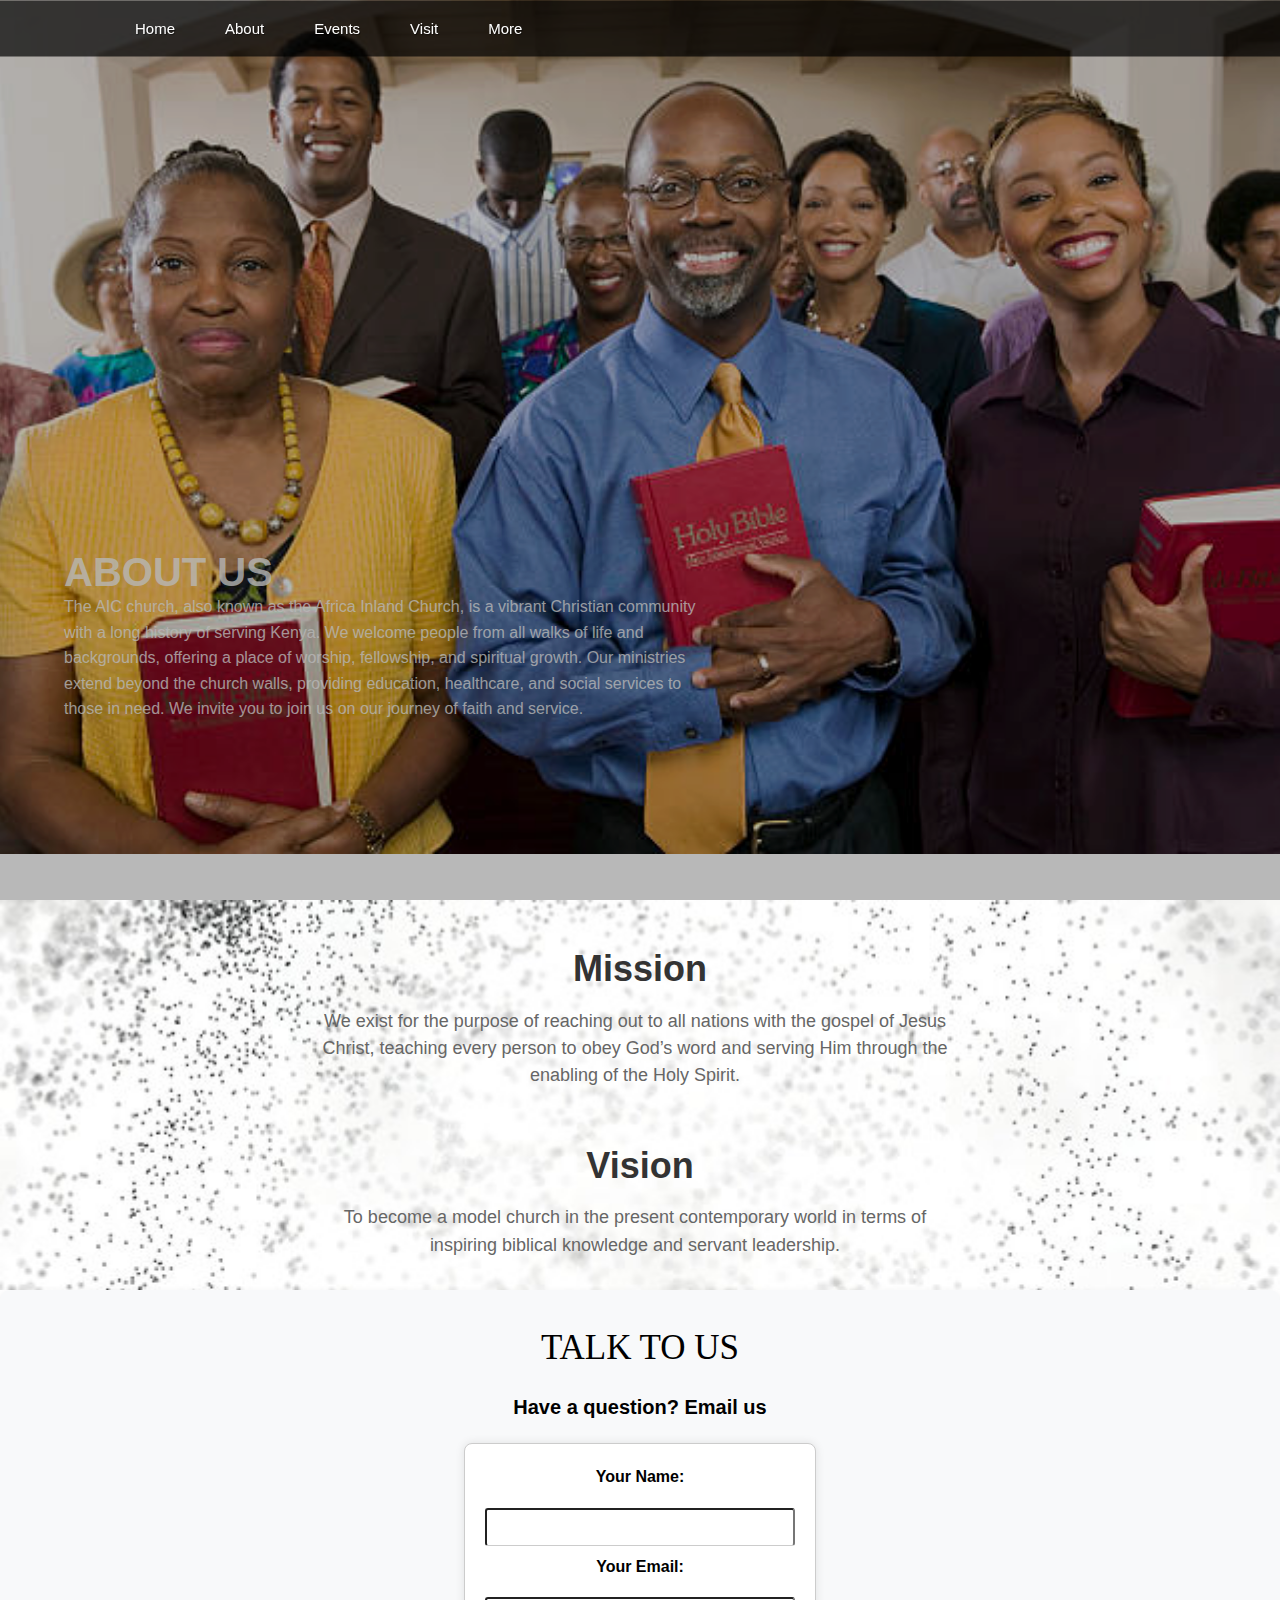
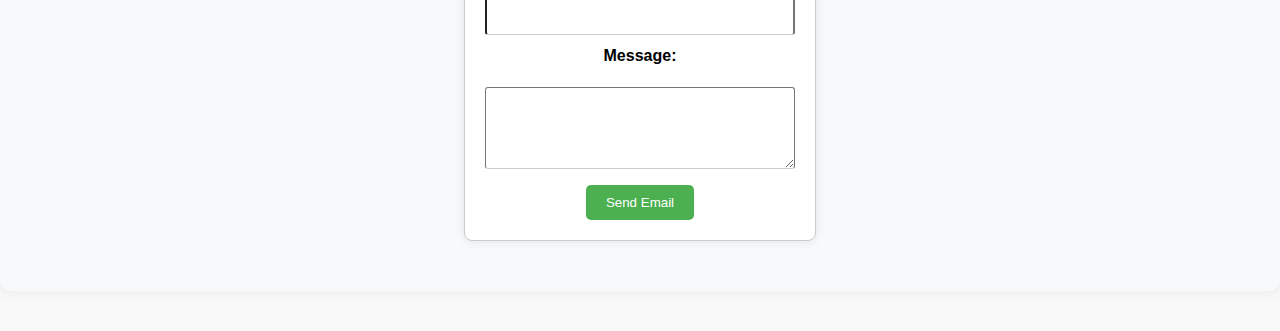
<file: about.html>
<!doctype html>
<html lang="en">
<head>
  <meta charset="UTF-8">
  <meta name="viewport"
        content="width=device-width, user-scalable=no, initial-scale=1.0, maximum-scale=1.0, minimum-scale=1.0">
  <meta http-equiv="X-UA-Compatible" content="ie=edge">
  <link rel="stylesheet" href="/css/style.css">
  <title>About Us</title>
</head>
<body>
<header style="padding: 0 0 0 0">
  <nav class="navigation">
    <ul>
      <li><a href="index.html">Home</a></li>
      <li><a href="about.html">About</a></li>
      <li><a href="events.html">Events</a></li>
      <li><a href="visit.html">Visit</a></li>
      <li class="dropdown">
        <a href="#" class="dropbtn">More</a>
        <div class="dropdown-content">
          <a href="ministries.html">Ministries</a>
          <a href="sermons.html">Sermons</a>
        </div>
      </li>
    </ul>
  </nav>

   <!--..........................................PHOTOS DIV.......................................................-->
  <div class="slideshow-container">
  <div class="text">
    <h2>ABOUT US</h2>
    <p>The AIC church, also known as the Africa Inland Church,
      is a vibrant Christian community with a long history of serving Kenya.
      We welcome people from all walks of life and backgrounds, offering a place of worship,
      fellowship, and spiritual growth. Our ministries extend beyond the church walls,
      providing education, healthcare, and social services to those in need.
      We invite you to join us on our journey of faith and service.</p>
  </div>
  <div id="slideshow">
        <div class="slide-wrapper">
            <div class="slide" id="slide1">
              <img src="img/carousel-1.jpg" alt="">
            </div>
            <div class="slide" id="slide2">
              <img src="img/carousel-2.jpg" alt="">
            </div>
            <div class="slide" id="slide3">
              <img src="img/carousel-3.jpg" alt="">
            </div>
        </div>
    </div>
  </div>
  </header>
<main>
<!--....................................................MISSION AND VISION.................................................-->
<section class="about-us" style="background-image: url('img/whitebg.jpg');background-repeat: no-repeat;background-size: cover">
  <div class="mission">
    <h2 class="mission-heading">Mission</h2>
    <p class="content">We exist for the purpose of reaching out to all nations with the gospel of Jesus Christ,
      teaching every person to obey God’s word and serving Him through the enabling of the Holy Spirit.</p>
  </div>
  <div class="vision">
    <h2 class="vision-heading">Vision</h2>
    <p class="content">To become a model church in the present contemporary world in terms of inspiring biblical knowledge and servant leadership.</p>
  </div>
</section>





<!--..........................................FORM DIV..................................................................-->

  <section class="contact">
  <p style="text-align: center;font-family: 'Segoe UI Black';font-size: 35px">
    TALK TO US <br>
    <h4 style="text-align: center"> Have a question? Email us</h4>

  <form
  action="https://formspree.io/f/mpzvbenv"
  method="POST">
    <div id="contact-form">
      <form id="email-form">
        <label for="name">Your Name:</label>
        <input type="text" id="name" name="name" required>
        <label for="email">Your Email:</label>
        <input type="email" id="email" name="email" required>
        <label for="message">Message:</label>
        <textarea id="message" name="message" rows="4" required></textarea>
        <button type="submit">Send Email</button>
        <div id="success-message" style="display: none;"></div>

    </form>
    </div>
    </form>
</section>
  <footer>
  </footer>
  </main>


<script src="/js/app.js"></script>
</body>
</html>

<script src="https://formspree.io/js/formbutton-v1.min.js" defer></script>
<script>
  window.formbutton=window.formbutton||function(){(formbutton.q=formbutton.q||[]).push(arguments)};
  formbutton("create", {
    action: "https://formspree.io/f/mpzvbenv",
    title: "How can we help?",
    fields: [
      {
        type: "email",
        label: "Email:",
        name: "email",
        required: true,
        placeholder: "your@email.com"
      },
      {
        type: "textarea",
        label: "Message:",
        name: "message",
        placeholder: "What's on your mind?",
      },
      { type: "submit" }
    ],
    styles: {
      title: {
        backgroundColor: "gray"
      },
      button: {
        backgroundColor: "gray"
      }
    }
  });
</script>
</file>
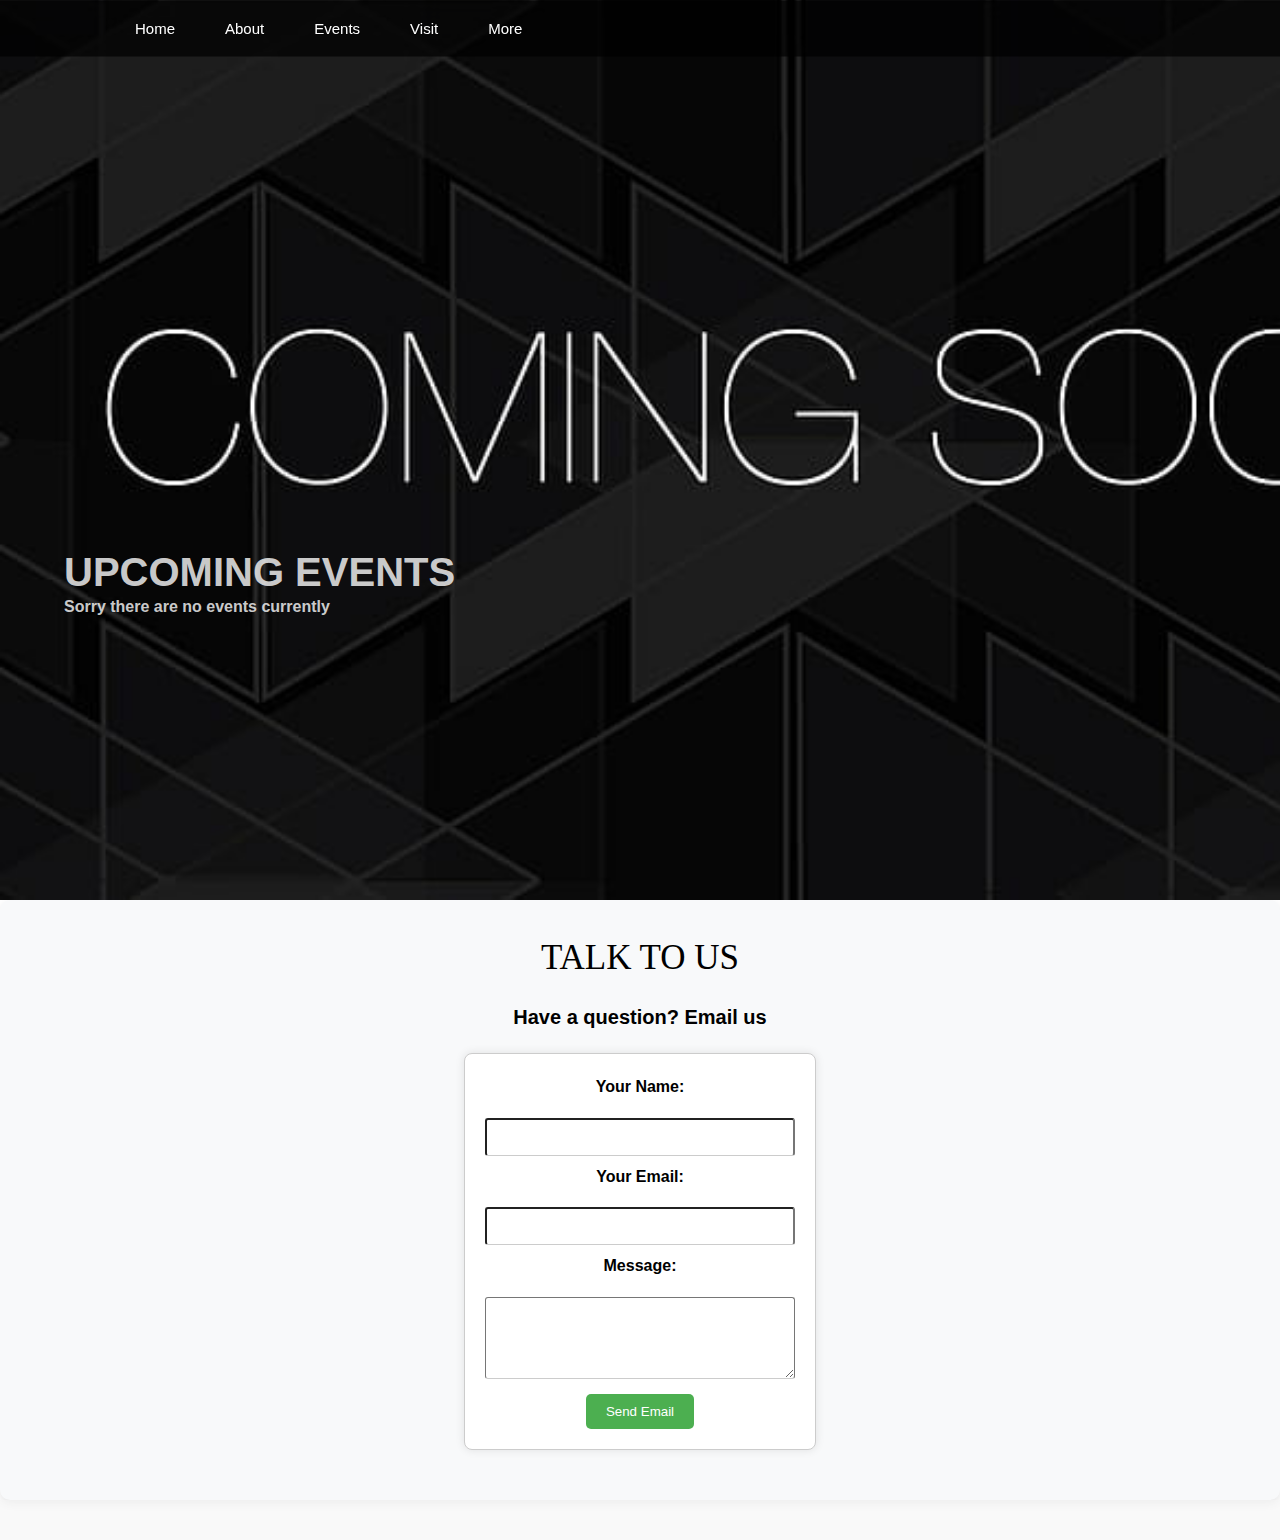
<file: events.html>
<!doctype html>
<html lang="en">
<head>
  <meta charset="UTF-8">
  <meta name="viewport"
        content="width=device-width, user-scalable=no, initial-scale=1.0, maximum-scale=1.0, minimum-scale=1.0">
  <meta http-equiv="X-UA-Compatible" content="ie=edge">
  <link rel="stylesheet" href="/css/style.css">
  <title>Events</title>
</head>
<body>
<header style="background-image: url('img/coming-coming-soon-sign-text-wallpaper-preview.jpg');background-repeat: no-repeat;background-size: cover";>
  <nav class="navigation">
    <ul>
      <li><a href="index.html">Home</a></li>
      <li><a href="about.html">About</a></li>
      <li><a href="events.html">Events</a></li>
      <li><a href="visit.html">Visit</a></li>
      <li class="dropdown">
        <a href="#" class="dropbtn">More</a>
        <div class="dropdown-content">
          <a href="ministries.html">Ministries</a>
          <a href="sermons.html">Sermons</a>
        </div>
      </li>
    </ul>
  </nav>

<div class="text">
    <h2>UPCOMING EVENTS</h2>
    <p style="font-weight: bolder">Sorry there are no events currently</p>
  </div>
</header>
<main>


<!--..........................................FORM DIV..................................................................-->
<section class="contact">
  <p style="text-align: center;font-family: 'Segoe UI Black';font-size: 35px">
    TALK TO US <br>
    <h4 style="text-align: center"> Have a question? Email us</h4>

  <form
  action="https://formspree.io/f/mpzvbenv"
  method="POST">
    <div id="contact-form">
      <form id="email-form">
        <label for="name">Your Name:</label>
        <input type="text" id="name" name="name" required>
        <label for="email">Your Email:</label>
        <input type="email" id="email" name="email" required>
        <label for="message">Message:</label>
        <textarea id="message" name="message" rows="4" required></textarea>
        <button type="submit">Send Email</button>
        <div id="success-message" style="display: none;"></div>

    </form>
    </div>
    </form>
</section>
  <footer>
  </footer>
  </main>


<script src="/js/app.js"></script>
</body>
</html>

<script src="https://formspree.io/js/formbutton-v1.min.js" defer></script>
<script>
  window.formbutton=window.formbutton||function(){(formbutton.q=formbutton.q||[]).push(arguments)};
  formbutton("create", {
    action: "https://formspree.io/f/mpzvbenv",
    title: "How can we help?",
    fields: [
      {
        type: "email",
        label: "Email:",
        name: "email",
        required: true,
        placeholder: "your@email.com"
      },
      {
        type: "textarea",
        label: "Message:",
        name: "message",
        placeholder: "What's on your mind?",
      },
      { type: "submit" }
    ],
    styles: {
      title: {
        backgroundColor: "gray"
      },
      button: {
        backgroundColor: "gray"
      }
    }
  });
</script>
</file>
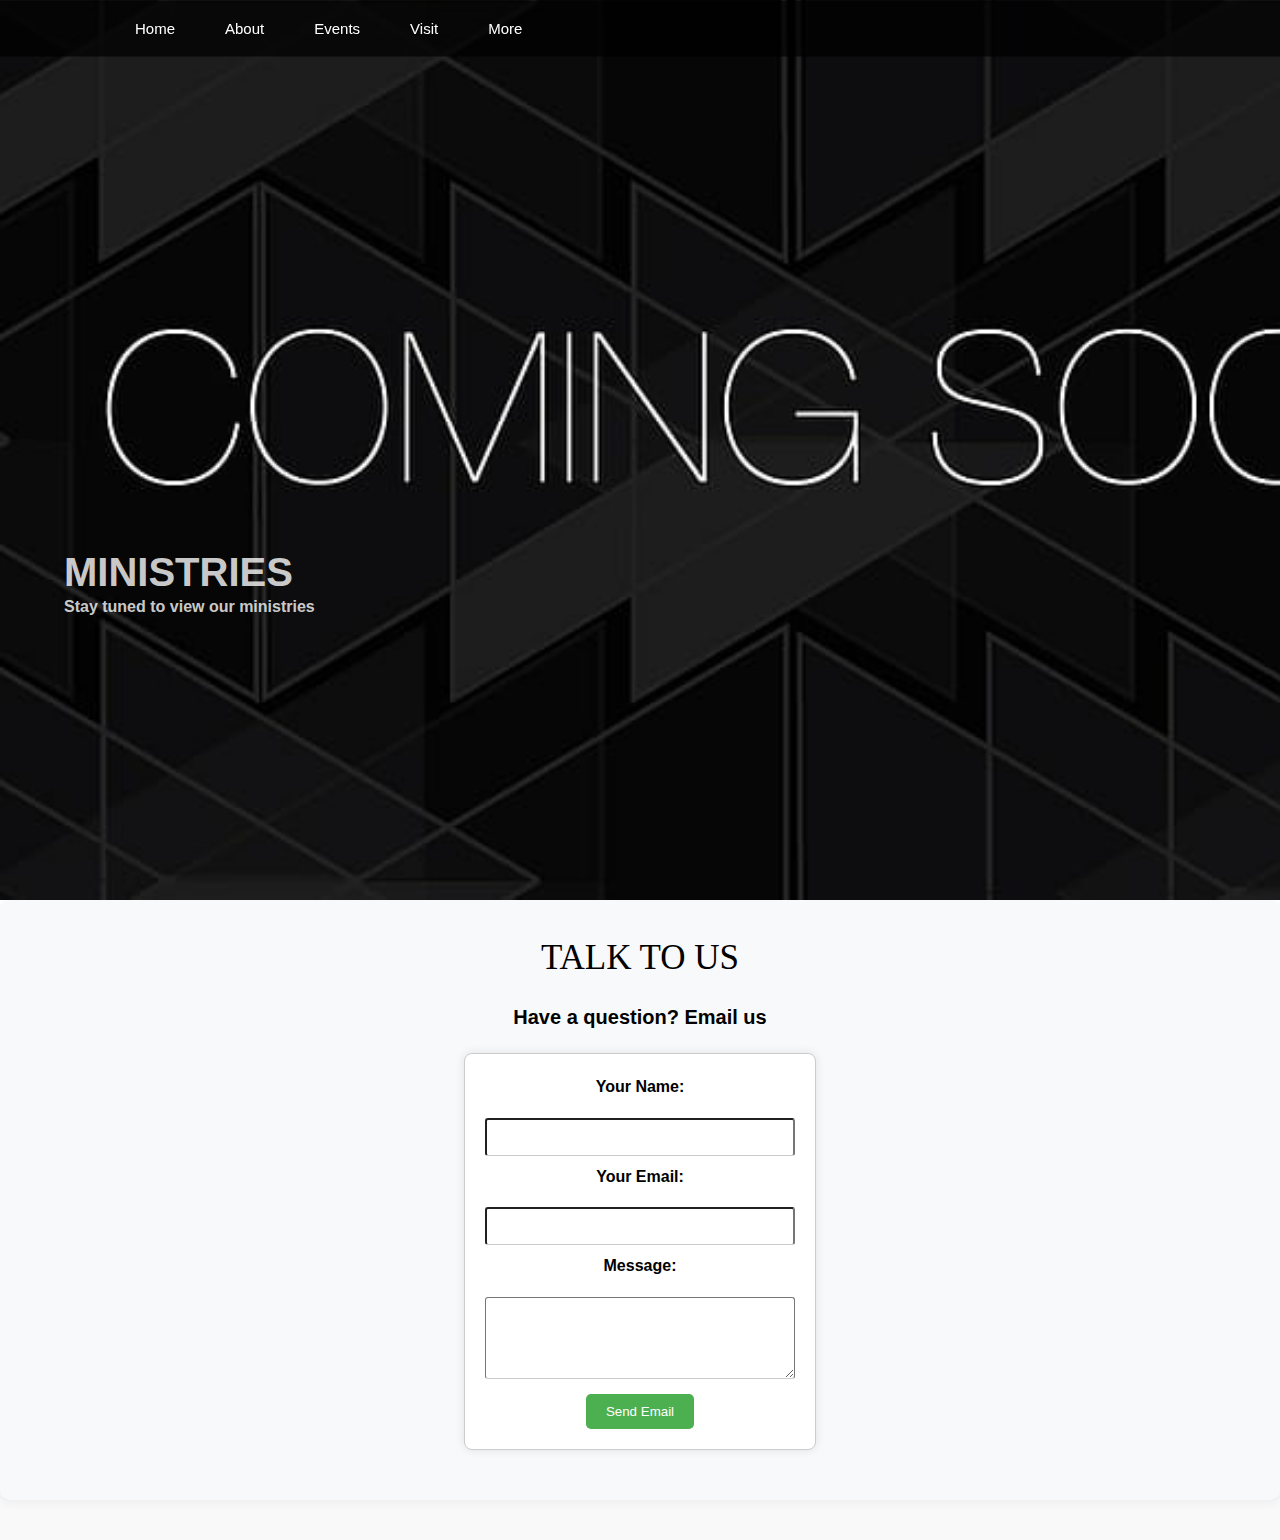
<file: ministries.html>
<!doctype html>
<html lang="en">
<head>
  <meta charset="UTF-8">
  <meta name="viewport"
        content="width=device-width, user-scalable=no, initial-scale=1.0, maximum-scale=1.0, minimum-scale=1.0">
  <meta http-equiv="X-UA-Compatible" content="ie=edge">
  <link rel="stylesheet" href="/css/style.css">
  <title>Ministries</title>
</head>
<body>
<header  style="background-image: url('img/coming-coming-soon-sign-text-wallpaper-preview.jpg');background-repeat: no-repeat;background-size: cover";>
  <nav class="navigation" >
    <ul>
      <li><a href="index.html">Home</a></li>
      <li><a href="about.html">About</a></li>
      <li><a href="events.html">Events</a></li>
      <li><a href="visit.html">Visit</a></li>
      <li class="dropdown">
        <a href="#" class="dropbtn">More</a>
        <div class="dropdown-content">
          <a href="ministries.html">Ministries</a>
          <a href="sermons.html">Sermons</a>
        </div>
      </li>
    </ul>
  </nav>
<div class="text">
    <h2>MINISTRIES</h2>
    <p style="font-weight: bolder">Stay tuned to view our ministries</p>
  </div>
</header>
<main>
<main>


<!--..........................................FORM DIV..................................................................-->
<section class="contact">
  <p style="text-align: center;font-family: 'Segoe UI Black';font-size: 35px">
    TALK TO US <br>
    <h4 style="text-align: center"> Have a question? Email us</h4>

  <form
  action="https://formspree.io/f/mpzvbenv"
  method="POST">
    <div id="contact-form">
      <form id="email-form">
        <label for="name">Your Name:</label>
        <input type="text" id="name" name="name" required>
        <label for="email">Your Email:</label>
        <input type="email" id="email" name="email" required>
        <label for="message">Message:</label>
        <textarea id="message" name="message" rows="4" required></textarea>
        <button type="submit">Send Email</button>
        <div id="success-message" style="display: none;"></div>

    </form>
    </div>
    </form>
</section>
  <footer>
  </footer>
  </main>


<script src="/js/app.js"></script>
</body>
</html>

<script src="https://formspree.io/js/formbutton-v1.min.js" defer></script>
<script>
  window.formbutton=window.formbutton||function(){(formbutton.q=formbutton.q||[]).push(arguments)};
  formbutton("create", {
    action: "https://formspree.io/f/mpzvbenv",
    title: "How can we help?",
    fields: [
      {
        type: "email",
        label: "Email:",
        name: "email",
        required: true,
        placeholder: "your@email.com"
      },
      {
        type: "textarea",
        label: "Message:",
        name: "message",
        placeholder: "What's on your mind?",
      },
      { type: "submit" }
    ],
    styles: {
      title: {
        backgroundColor: "gray"
      },
      button: {
        backgroundColor: "gray"
      }
    }
  });
</script>
</file>
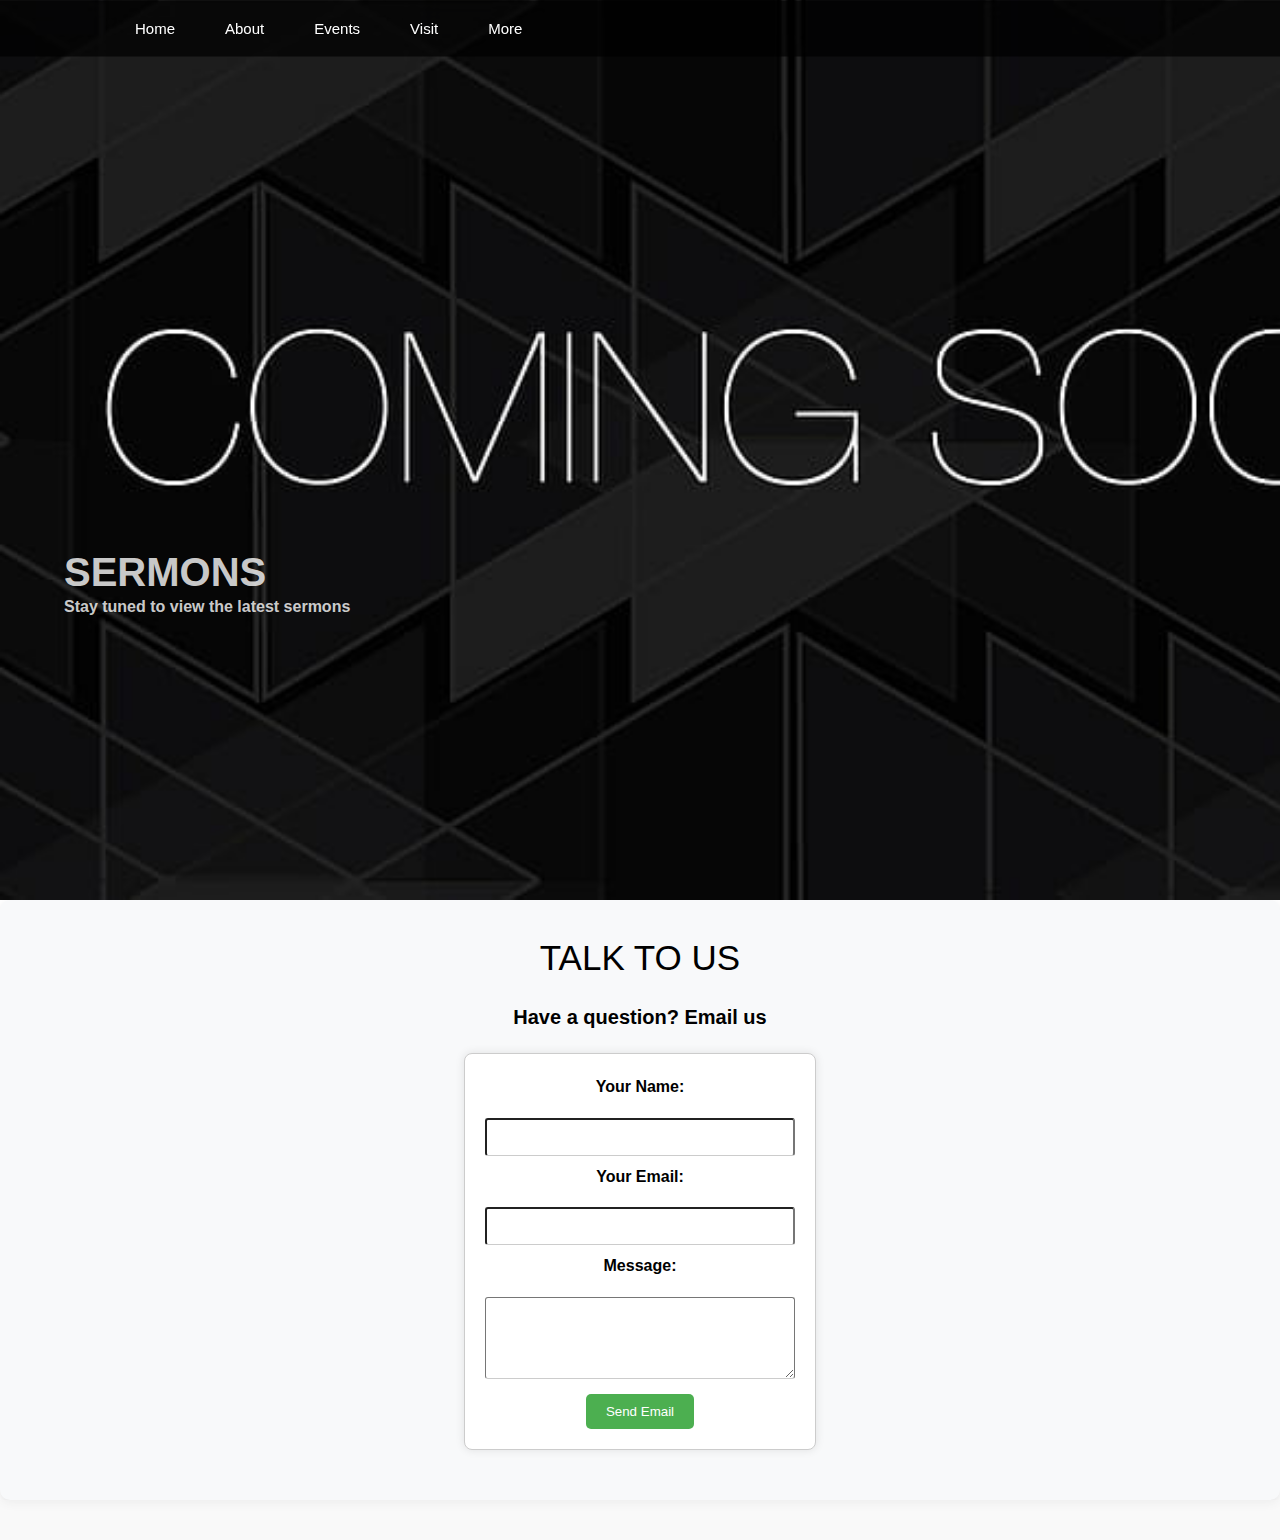
<file: sermons.html>
<!doctype html>
<html lang="en">
<head>
  <meta charset="UTF-8">
  <meta name="viewport"
        content="width=device-width, user-scalable=no, initial-scale=1.0, maximum-scale=1.0, minimum-scale=1.0">
  <meta http-equiv="X-UA-Compatible" content="ie=edge">
  <link rel="stylesheet" href="/css/style.css">
  <title>Sermons</title>
</head>
<body>
<header style="background-image: url('img/coming-coming-soon-sign-text-wallpaper-preview.jpg');background-repeat: no-repeat;background-size: cover">
  <nav class="navigation">
    <ul>
      <li><a href="index.html">Home</a></li>
      <li><a href="about.html">About</a></li>
      <li><a href="events.html">Events</a></li>
      <li><a href="visit.html">Visit</a></li>
      <li class="dropdown">
        <a href="#" class="dropbtn">More</a>
        <div class="dropdown-content">
          <a href="ministries.html">Ministries</a>
          <a href="sermons.html">Sermons</a>
        </div>
      </li>
    </ul>
  </nav>
<div class="text">
    <h2>SERMONS</h2>
    <p style="font-weight: bolder">Stay tuned to view the latest sermons</p>
  </div>
</header>
<main>


<!--..........................................FORM DIV..................................................................-->
<section class="contact">
  <p style="text-align: center;font-family: 'Segoe UI Black',sans-serif;font-size: 35px">
    TALK TO US <br>
    <h4 style="text-align: center"> Have a question? Email us</h4>

  <form
  action="https://formspree.io/f/mpzvbenv"
  method="POST">
    <div id="contact-form">
      <form id="email-form">
        <label for="name">Your Name:</label>
        <input type="text" id="name" name="name" required>
        <label for="email">Your Email:</label>
        <input type="email" id="email" name="email" required>
        <label for="message">Message:</label>
        <textarea id="message" name="message" rows="4" required></textarea>
        <button type="submit">Send Email</button>
        <div id="success-message" style="display: none;"></div>

    </form>
    </div>
    </form>
</section>
  <footer>
  </footer>
  </main>


<script src="/js/app.js"></script>
</body>
</html>

<script src="https://formspree.io/js/formbutton-v1.min.js" defer></script>
<script>
  window.formbutton=window.formbutton||function(){(formbutton.q=formbutton.q||[]).push(arguments)};
  formbutton("create", {
    action: "https://formspree.io/f/mpzvbenv",
    title: "How can we help?",
    fields: [
      {
        type: "email",
        label: "Email:",
        name: "email",
        required: true,
        placeholder: "your@email.com"
      },
      {
        type: "textarea",
        label: "Message:",
        name: "message",
        placeholder: "What's on your mind?",
      },
      { type: "submit" }
    ],
    styles: {
      title: {
        backgroundColor: "gray"
      },
      button: {
        backgroundColor: "gray"
      }
    }
  });
</script>
</file>
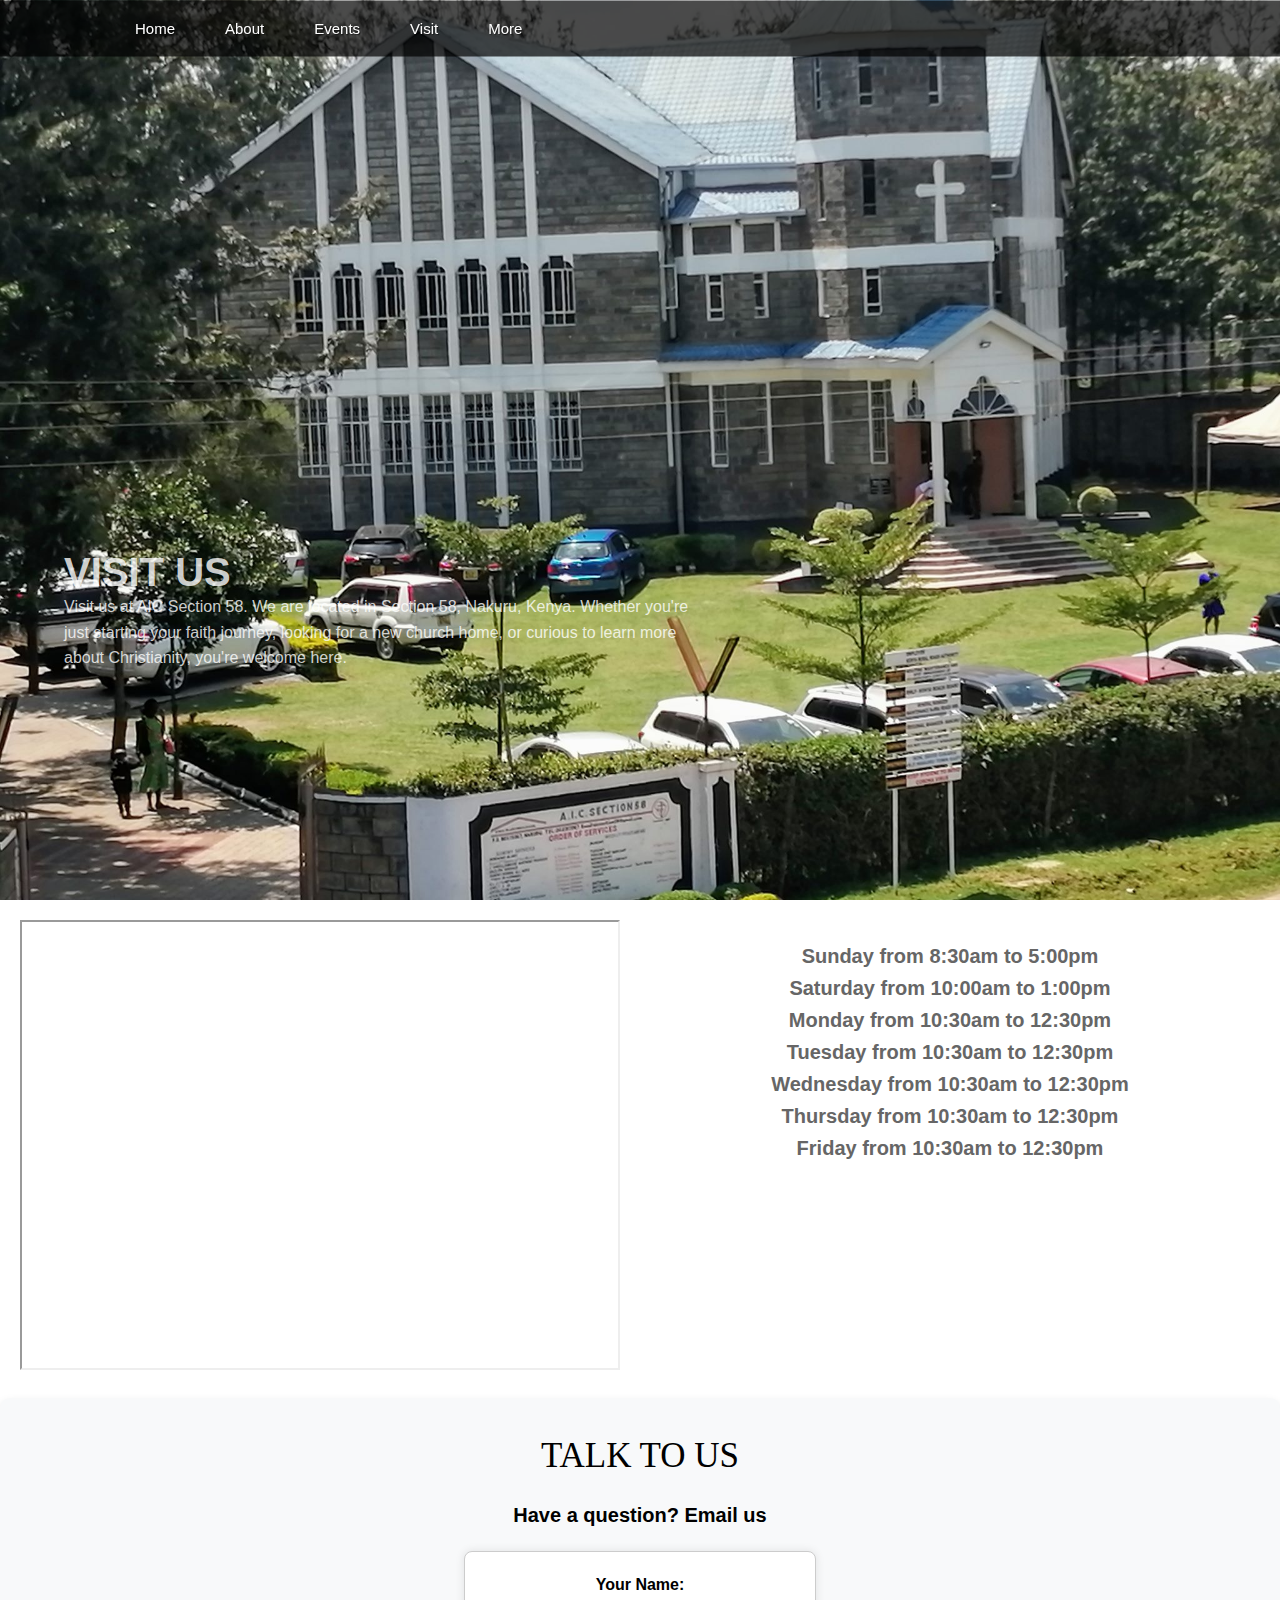
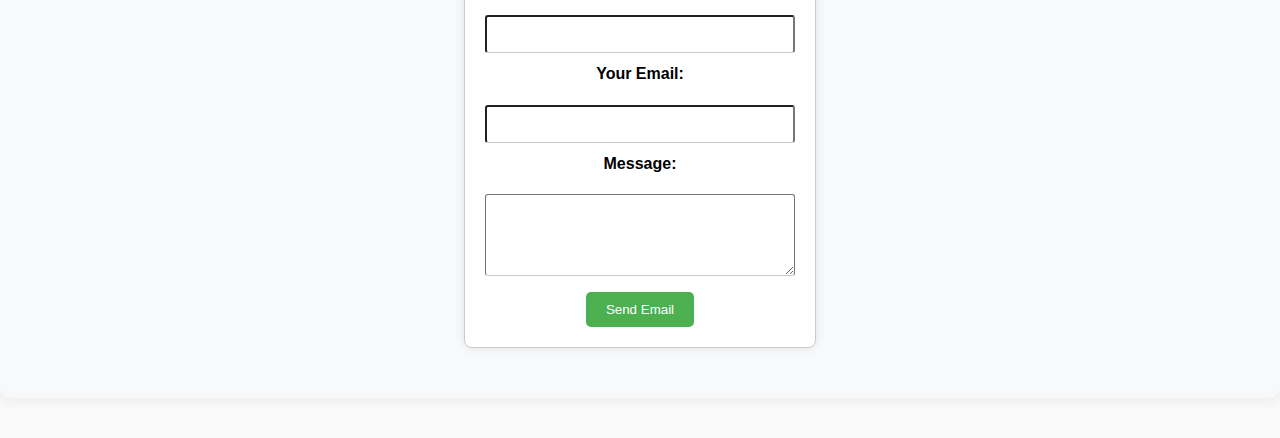
<file: visit.html>
<!doctype html>
<html lang="en">
<head>
  <meta charset="UTF-8">
  <meta name="viewport"
        content="width=device-width, user-scalable=no, initial-scale=1.0, maximum-scale=1.0, minimum-scale=1.0">
  <meta http-equiv="X-UA-Compatible" content="ie=edge">
  <link rel="stylesheet" href="/css/style.css">
  <title>Visit Us</title>
</head>
<body>
<header style="
  background-image: url('img/225279164_1123094198094207_7560355246112942030_n.jpg');
  background-color: rgba(0, 0, 0, 0.5);
  background-repeat: no-repeat;
  background-size: cover">
  <nav class="navigation">
    <ul>
      <li><a href="index.html">Home</a></li>
      <li><a href="about.html">About</a></li>
      <li><a href="events.html">Events</a></li>
      <li><a href="visit.html">Visit</a></li>
      <li class="dropdown">
        <a href="#" class="dropbtn">More</a>
        <div class="dropdown-content">
          <a href="ministries.html">Ministries</a>
          <a href="sermons.html">Sermons</a>
        </div>
      </li>
    </ul>
  </nav>
<div class="text">
    <h2>VISIT US</h2>
    <p> Visit us at AIC Section 58. We are located in Section 58, Nakuru, Kenya.
      Whether you're just starting your faith journey, looking for a new church home,
      or curious to learn more about Christianity, you're welcome here.
    </p>
  </div>

</header>
<main>


<!-- ........................................... MAP DIV................................................................-->
<section class="visit-maps">
  <div class="visit-location">
          <iframe src="https://www.google.com/maps/embed?pb=!1m18!1m12!1m3!1d3989.770805907629!2d36.09686717496457!3d-0.2796238997176251!2m3!1f0!2f0!3f0!3m2!1i1024!2i768!4f13.1!3m3!1m2!1s0x18299382df7eed7b%3A0xe9e2ed58ee90891!2sAIC%20Section%2058!5e0!3m2!1sen!2ske!4v1714067033151!5m2!1sen!2ske"
              width="600" height="450" style="border:1;"
              allowfullscreen="" loading="lazy"
              referrerpolicy="no-referrer-when-downgrade">
          </iframe>
</div>
  <div class="visit-text">
    <p>
      Sunday from 8:30am to 5:00pm <br>
      Saturday from 10:00am to 1:00pm <br>
      Monday from 10:30am to 12:30pm <br>
      Tuesday from 10:30am to 12:30pm <br>
      Wednesday from 10:30am to 12:30pm <br>
      Thursday from 10:30am to 12:30pm <br>
      Friday from 10:30am to 12:30pm <br>
    </p>
  </div>
</section>


<!--..........................................FORM DIV..................................................................-->
<section class="contact">
  <p style="text-align: center;font-family: 'Segoe UI Black';font-size: 35px">
    TALK TO US <br>
    <h4 style="text-align: center"> Have a question? Email us</h4>

  <form
  action="https://formspree.io/f/mpzvbenv"
  method="POST">
    <div id="contact-form">
      <form id="email-form">
        <label for="name">Your Name:</label>
        <input type="text" id="name" name="name" required>
        <label for="email">Your Email:</label>
        <input type="email" id="email" name="email" required>
        <label for="message">Message:</label>
        <textarea id="message" name="message" rows="4" required></textarea>
        <button type="submit">Send Email</button>
        <div id="success-message" style="display: none;"></div>

    </form>
    </div>
    </form>
</section>
  <footer>
  </footer>
  </main>


<script src="/js/app.js"></script>
</body>
</html>

<script src="https://formspree.io/js/formbutton-v1.min.js" defer></script>
<script>
  window.formbutton=window.formbutton||function(){(formbutton.q=formbutton.q||[]).push(arguments)};
  formbutton("create", {
    action: "https://formspree.io/f/mpzvbenv",
    title: "How can we help?",
    fields: [
      {
        type: "email",
        label: "Email:",
        name: "email",
        required: true,
        placeholder: "your@email.com"
      },
      {
        type: "textarea",
        label: "Message:",
        name: "message",
        placeholder: "What's on your mind?",
      },
      { type: "submit" }
    ],
    styles: {
      title: {
        backgroundColor: "gray"
      },
      button: {
        backgroundColor: "gray"
      }
    }
  });
</script>
</file>
<file: css/style.css>
* {
  box-sizing: border-box;
  margin: 0;
  padding: 0;
}
html{
  scroll-behavior: smooth;
  flex-wrap: wrap;
}
body {
  margin: 0;
  padding: 0;
  font-family: Arial, sans-serif;
  line-height: 1.6;
}

/*.............................................FOR NAVBAR*......................................................................*/
header {
  /*background: rgba(0, 0, 0, 0.3);*/
  position: relative;
  width: 100%;
  height: 100vh;
  overflow: hidden;
  padding: 10px 0
}
.logo {
  opacity: 80%;
  position: absolute;
  left: 20px;
  top: 50%;
  transform: translateY(-50%);
}
.logo:hover{
  opacity:1;
}
.navigation {
  display: flex;
  justify-content: space-between;
  align-items: center;
  color: #fff;
  padding: 15px 20px;
  position: fixed;
  top: 0;
  width: 100%;
  z-index: 1000;
  background-color: rgba(0, 0, 0, 0.1);
}
.navigation:hover{
  background-color: rgba(0, 0, 0, 0.7);
  transform: translateY(0.5px);
  transition: opacity 1s ease-in, opacity 1s ease-out, transform 1s ease-out, background-color 0.3s ease-in, background-color 0.3s ease-out;
  .logo{
    opacity: 1;
  }
  .dropdown{
    opacity: 1;
  }
  .nav-top{
    opacity: 1;
  }
  .give-button{
    opacity: 1;
  }
}
.navigation ul {
  list-style-type: none;
  margin: 0;
  padding: 0 0 0 100px;
  display: flex;
  justify-content: space-evenly;
}
.navigation ul li {
  display: inline;
  margin-right: 20px;
}
.nav-top{
  opacity: 80%;
}
.navigation ul li a {
  color: #fff;
  padding: 10px 15px;
  text-decoration: none;
  font-size: 15px;
  border-radius: 5px;
  font-family: 'Arial Rounded MT Bold', sans-serif;
  text-shadow: 1px 1px 1px rgba(0, 0, 0, 0.5);
  transition: background-color 0.3s ease;
}
.navigation ul li a:hover{
  background-color: rgba(255, 255, 255, 0.1);
  border-radius: 5px;
  transform: scale(1.1);
  font-weight: bold;
  opacity: 1;
  transition: background-color 0.3s ease;
}
.dropdown {
  position: relative;
  opacity: 80%;
}
.dropdown-content {
  display: none;
  position: absolute;
  background-color: #222;
  box-shadow: 0px 8px 16px rgba(0, 0, 0, 0.3);  min-width: 160px;
  z-index: 1;
}
.dropdown-content a:hover{
  background-color: #444;
}
.dropdown-content a {
  color: #fff;
  padding: 12px 16px;
  text-decoration: none;
  display: block;
}
.dropdown:hover .dropdown-content {
  display: block;
}
.give-button{
  opacity: 80%;
}

/*................................................FOR FIRST PAGE...................................................................................*/
main {
  /*padding: 20px;*/
}
#bgVideo {
  position: absolute;
  top: 0;
  left: 0;
  width: 100%;
  height: 100%;
  object-fit: cover;
  z-index: -1;
}
.intro {
  text-align: center;
  background-color: rgba(250, 250, 250, 0.5); /* Light background color */
}
.banner {
  text-align: center;
  padding: 2px 0;
  overflow: hidden;
  position: absolute;
  top: 50%;
  left: 50%;
  transform: translate(-50%, -50%);
  color: #fff;
  z-index: 1;
  transition: opacity 1s ease-out, transform 1s ease-out;
}
.intro h1 {
  font-family: "Arial Black", sans-serif;
  font-weight: bold;
  color: transparent;
  padding: 27px;
  font-size:60px;
  margin: 0;
  opacity: 10;
  transform: translateY(50px);
  transition: opacity 1s ease-out, transform 1s ease-out, color 1s ease-out;
}
.intro h1.show {
  color: #fff;
  opacity: 1;
  transform: translateY(0);
}

.intro h1 span {
  display: inline-block;
  transform: translateY(50px);
  transition: transform 1s ease-out;
}

.intro h1.show span {
  transform: translateY(0);
}


/*...........................................................SECOND DIV...........................................................*/
.brief {
  display: flex;
  max-width: 100%;
  margin: 0 auto;
  opacity: 0;
  transition: opacity 1s ease-in-out;
  perspective: 1000px;
}
.brief.show {
  opacity: 1;
}
a {
  text-decoration: none;
}
.text-column {
  flex: 1;
  background-color: rgba(255, 255, 255, 0.9);
  border-radius: 10px;
  text-align: center;
}
h2{
  font-family: "Arial Black", sans-serif;
  color: #333;
  font-size: 40px;
  text-align: center;
  padding-top: 70px;
  opacity: 1;
  transform: translateY(20px);
  transition: opacity 0.5s ease, transform 0.5s ease;
}
.text-column p{
  opacity: 1;
  transform: translateY(20px);
  transition: opacity 0.5s ease, transform 0.5s ease;
  font-family: "Arial", sans-serif;
  font-size: 18px;
  text-align: center;
  color: #666;
  padding-bottom: 30px;
}
.text-column:hover h2,
.text-column:hover h3,
.text-column:hover p {
  opacity: 1;
  transform: translateY(0);
}
.text-column h3{
  text-align: center;
  font-size: 30px;
  padding-bottom: 1px;
  padding-top: 1px;
  opacity: 1;
  transform: translateY(20px);
  transition: opacity 0.5s ease, transform 0.5s ease;
}
.location{
  width:35%;
  float:left;
}
.location-map {
  opacity: 0;
  animation: slideInRight 1s forwards;
}
@keyframes slideInRight {
  from {
    transform: translateX(100%);
    opacity: 0;
  }
  to {
    transform: translateX(0);
    opacity: 1;
  }
}
.location-map iframe{
  padding-bottom: 20px;
  width:65%;
  float:left;
  height: 300px;
}
.side-location{
  width:100%;
}
.photo-column {
  flex: 1;
  display: flex;
  align-items: center;
  transform-style: preserve-3d;
  transform: translateZ(-50px);
}
.photo-column img {
  width: 100%;
  height: 800px;
  display: block;
  opacity: 1;
  padding-left: 20px;
}
.visit-button{
  padding-top: 60%;
  padding-left: 45%;
  text-align: center;
  }
.visit{
  display: flex;
  background-color: #4caf50;
  color: white;
  padding: 20px 30px;
  border: none;
  border-radius: 5px;
  cursor: pointer;
  transition: background-color 0.3s ease;
}
.visit:hover {
  background-color: #45a049;
  transform: translateY(-5px);
  box-shadow: 0px 5px 10px rgba(0, 0, 0, 0.2);
  transition: 0.3s ease;
}
h4{
  color: black;
}


/*..........................................................STREAM DIV.............................................................*/
.streams {
  display: flex;
  align-items: center;
  justify-content: center;
  border-radius: 10px;
}
.streams .text-column{
  background-color: rgba(255, 255, 255, 0.5);
  padding: 20px;
}
.streams .text-column p {
  font-family: Arial, sans-serif;
  font-size: 20px;
  color: black;
  text-align: center;
}
.youtube-heading{
  padding: 20px;
  font-family: Impact, sans-serif;
  font-size: 40px;
  color: black;
  text-align: center;
}
.youtube-heading,
.youtube-heading:hover {
  transform: scale(1.1);
  transition: transform 0.3s ease;
}
.youtube iframe{
  width: 50%;
  margin: 0 auto;
  display: block;
  padding-top: 25px;
  padding-bottom: 50px;
}
.stream-link{
  /*width: 100%;*/
  /*overflow: auto;*/
  display: flex;
  justify-content: center;
  margin-top: 20px;
  text-align: center;
}
.stream-link div{
  margin-right: 40px;
  margin-left: 40px;
  display: inline-block;
}
.stream-link div button{
  background-color: #f00;
  color: white;
  display: flex;
  padding: 10px 20px;
  border: none;
  border-radius: 9px;
  cursor: pointer;
  transition: background-color 0.3s ease;
}
.stream-link div button:hover {
  background-color: #800;
}
#youtube-button,
#facebook-button {
  transition: background-color 0.3s ease;
  padding:20px 30px;
}
#facebook-button{
  background-color: #3b5998;
}
#facebook-button:hover{
  background-color: #1d3557;
}
#youtube-button:hover,
#facebook-button:hover {
  transform: translateY(-5px);
  box-shadow: 0px 5px 10px rgba(0, 0, 0, 0.2);
  transition: 0.3s ease;
}


/*.................................................FELLOWSHIP DIV..............................................................*/
.fellowship{
  overflow: auto;
  background-color: rgba(180, 175, 175, 0.3);
  justify-content: space-between;
  flex-wrap: wrap;
  padding: 20px;
  text-align: center;
}
.fellowship h2 {
  font-size: 36px;
  color: #333;
  margin-bottom: 20px;
}

.fellowship p {
  font-size: 18px;
  color: #666;
  margin-bottom: 30px;
  line-height: 1.5;
}

.fellowship img{
  width: 200px;
  height: 200px;
  display: block;
  margin: 0 auto 20px;
}
.fellowship-button button{
  display: flex;
  background-color: #4caf50;
  color: white;
  padding: 20px 30px;
  border: none;
  border-radius: 5px;
  cursor: pointer;
  transition: background-color 0.3s ease;
}
.fellowship-button button:hover {
  background-color: #45a049;
  transform: translateY(-5px);
  box-shadow: 0px 5px 10px rgba(0, 0, 0, 0.2);
  transition: 0.3s ease;
}
@keyframes fadeIn {
  from {
    opacity: 0;
  }
  to {
    opacity: 1;
  }
}
.fellowship div{
  float: left;
  width: 31.7%;
  padding: 0.3%;
  text-align: center;
  animation: fadeIn 1s ease forwards;
  animation-delay: 0.5s;
}
#fellowship, #visit, #donate{
  font-family: "Arial", sans-serif;
  text-align: center;
  margin-bottom: 20px;
  transform: translateY(20px);
  transition: opacity 0.5s ease, transform 0.5s ease;
  font-size: 120%;
  line-height: 1.5;
  color: #666;
}

/*...........................................FORM DIV..................................................................*/
.contact {
  font-family: 'Segoe UI', Arial, sans-serif;
  background-color: #F8F9fa;
  box-shadow: 0px 4px 10px rgba(0, 0, 0, 0.1);
  padding: 30px;
  border-radius: 10px;
  text-align: center;
  margin: 0 auto;
  transition: background-color 0.3s ease;
}
.contact h2 {
  padding: 20px 0 0 0 ;
  font-size: 36px;
  color: #333;
  margin-bottom: 20px;
}
.contact h4 {
  font-size: 20px;
  margin-top: 15px;
  text-align: center;
}
#contact-form {
  max-width: 400px;
  margin: 0 auto ;
  padding: 20px;
  border: 1px solid #ccc;
  border-radius: 8px;
  box-shadow: 0 0 10px rgba(0, 0, 0, 0.1);
  background-color: #fff;
}
.contact form {
  max-width: 600px;
  margin: 0 auto;
  padding: 20px;
  background-color: #f8f9fa;
  border-radius: 10px;
  display: grid;
  grid-gap: 15px;
  animation: fadeInDown 1s ease;
  transition: opacity 0.3s ease;
}
@keyframes fadeInDown {
  0% {
    opacity: 0;
    transform: translateY(-20px);
  }
  100% {
    opacity: 1;
    transform: translateY(0);
  }
}
.contact label {
  font-weight: bold;
  margin-bottom: 10px;
  display: block;
}
.contact input[type="text"],
.contact input[type="email"],
.contact input[type="message"],
.contact textarea {
  width: 100%;
  padding: 10px;
  margin: 8px 0;
  border-bottom: 1px solid #ccc;
  box-sizing: border-box;
  border-radius: 3px;
  transition: border-color 0.3s ease, box-shadow 0.3s ease;
}
input[type="text"]:hover,
input[type="email"]:hover,
textarea:hover {
  border-color: #4caf50;
}
input[type="text"]:focus,
input[type="email"]:focus,
textarea:focus {
  border-color: #4caf50;
  box-shadow: 0 0 5px rgba(76, 175, 80, 0.5);
}
.contact button {
  padding: 10px 20px;
  border: none;
  border-radius: 5px;
  background-color: #4caf50;
  color: white;
  cursor: pointer;
  transition: background-color 0.3s ease, transform 0.3s ease, box-shadow 0.3s ease;
}

.contact button:hover {
  background-color: #45a049;
  transform: translateY(-5px);
  box-shadow: 0px 5px 10px rgba(0, 0, 0, 0.2);
  transition: 0.3s ease;
}

#success-message {
  margin-top: 15px;
  padding: 12px;
  background-color: #d4edda;
  border: 1px solid #c3e6cb;
  border-radius: 8px;
  color: #155724;
  animation: fadeInDown 1s ease;
}

@keyframes fadeInDown {
  from {
    opacity: 0;
    transform: translateY(-20px);
  }
  to {
    opacity: 1;
    transform: translateY(0);
  }
}
footer {
  background-color: rgba(245, 245, 245, 0.59);
  padding: 20px 0;
  text-align: center;
  width: 100%;
}

@media only screen and (max-width: 768px) {
  .brief,
  .streams,
  .fellowship {
    flex-direction: column;
  }

  .brief .text-column,
  .brief .photo-column {
    width: 100%;
    padding: 0 20px;
  }

  .streams iframe {
    width: 100%;
    height: 200px;
  }

  .fellowship div {
    width: 100%;
    padding: 20px;
  }
  .navigation ul {
    flex-direction: row;
  }

  .navigation li {
    margin-right: 0;
    margin-bottom: 10px;
  }

  .navigation a {
    padding: 8px 12px;
  }
}


/*..........................................ABOUT US PAGE.....................................................*/

.slideshow-container {
  position: relative;
  width: 100%; /* Adjust width as needed */
  height: 100%; /* Adjust height as needed */
  overflow: hidden;
}

.text{
  position: absolute;
  top: 50%;
  left: 5%;
  /*transform: translate(-50%, -50%);*/
  z-index: 1;
  color: rgba(255, 255, 255, 0.8);
  text-align: left;
  max-width: 50%;
}
.text h2{
  color: rgba(255, 255, 255, 0.8);
  padding-bottom: 10px;
}
.text h2,text{
  text-align: left;


}

.slideshow {
  width: 100%;
}

.slide-wrapper {
  display: flex;
  animation: slideAnimation 15s infinite;
  animation-delay: 3s/* Adjust timing as needed */
}

.slide {
  flex: 0 0 100%;
}

.slide img {
  width: 100%; /* Adjust image size as needed */
  display: block;
  top: 0;
  left: 0;
  height: 100%;
  object-fit: cover;
  z-index: -1;
}
.slide::before {
  content: "";
  position: absolute;
  top: 0;
  left: 0;
  width: 300%;
  height: 100%;
  background-color: rgba(0, 0, 0, 0.1);
  z-index: 1;
}

@keyframes slideAnimation {
  0% {
    transform: translateX(0);
  }
  33.33% {
    transform: translateX(-100%);
  }
  66.67% {
    transform: translateX(-200%);
  }
  100% {
    transform: translateX(0);
  }
}

.about-us {
    background-color: #f4f4f4;
    padding: 0 0 20px 0;
  }
.mission p, .vision {
  font-size: 18px;
  color: #666;
  /*margin-bottom: 30px;*/
  line-height: 1.5;
}
  .mission-heading,.vision-heading {
    font-size: 36px;
  color: #333;
    padding: 20px 0 10px 0 ;
    font-weight: bold;
  }
  .content {
    font-size: 18px;
    line-height: 1.6;
    text-align: center;
    max-width: 75%;
    padding: 20px 10px 10px 25% ;
    color: #666;
  }

  /*............................................EVENTS PAGE............................................*/
.event-bg{

}

/*VISIT US PAGE*/
.visit-maps{
  display: flex;
  padding: 20px;
}
.visit-location{
  flex: 1;
}
.visit-text{
  flex: 1;
  opacity: 1;
  transform: translateY(20px);
  transition: opacity 0.5s ease, transform 0.5s ease;
  font-family: "Arial", sans-serif;
  font-size: 20px;
  font-weight: bold;
  text-align: center;
  color: #666;
  padding-bottom: 30px;

}
 /*...............................GIVE PAGE*/

.give {
  margin: 20px;
  padding: 20px;
  border: 1px solid #ccc;
  border-radius: 5px;
}

.give h2 {
  margin-bottom: 10px;
}

.give div {
  margin-bottom: 10px;
}

.give label {
  display: block;
  margin-bottom: 5px;
}

.give select {
  width: 100%;
  padding: 5px;
  border-radius: 5px;
}

.give button {
  padding: 10px 20px;
  background-color: #007bff;
  color: #fff;
  border: none;
  border-radius: 5px;
  cursor: pointer;
}

.give button:hover {
  background-color: #0056b3;
}
</file>
